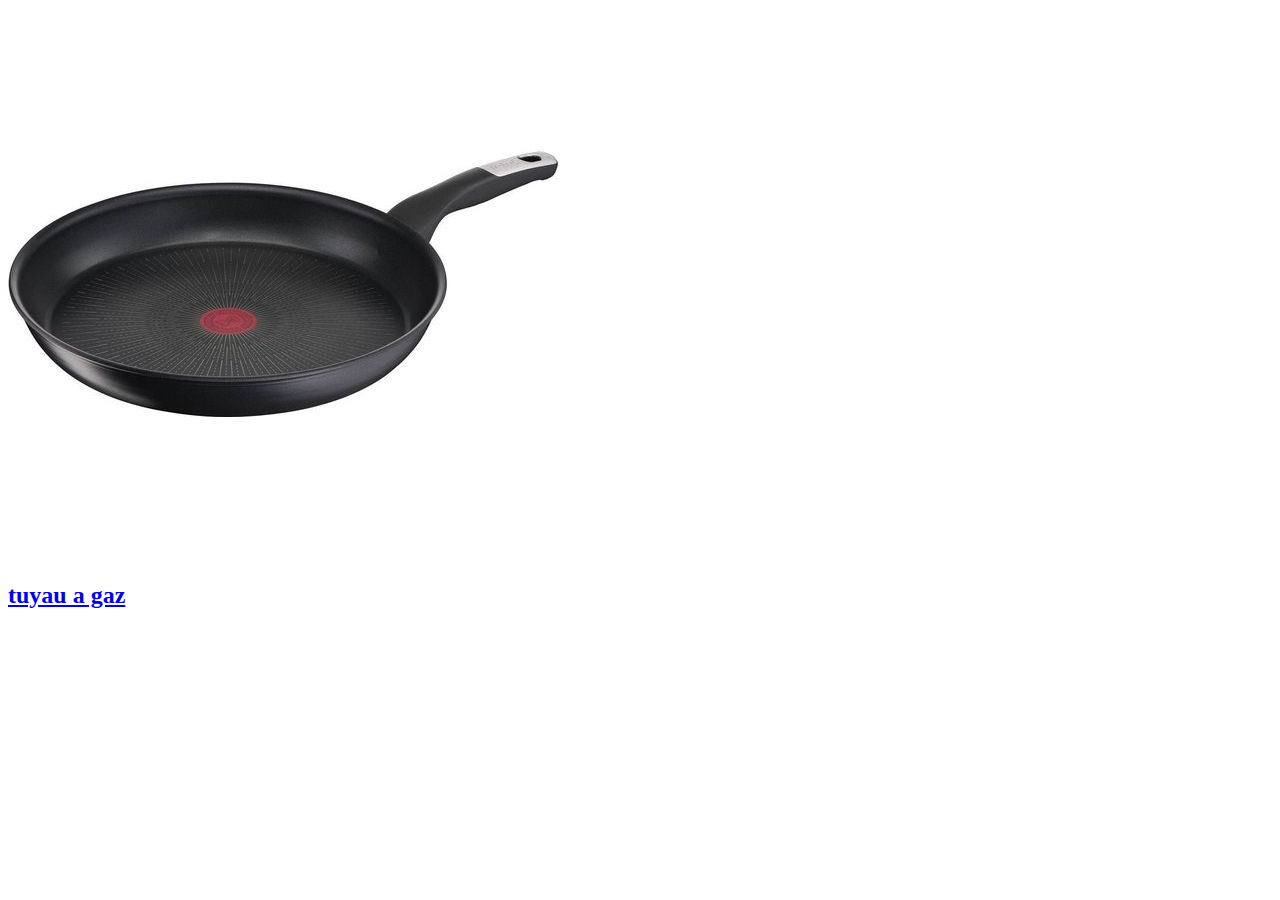
<file: explorer.html>
<!DOCTYPE html>
<html lang="en">

<head>
    <title>liv Gaz</title>
</head>
<body>
    <a href="#"><img src="./assets/img/tefal-unlimited-poele-a-frire-32cm-88-0.jpg"a>
                <h2 class="h5 text-center mt-3 mb-3">tuyau a gaz</h2>
</body>
</file>
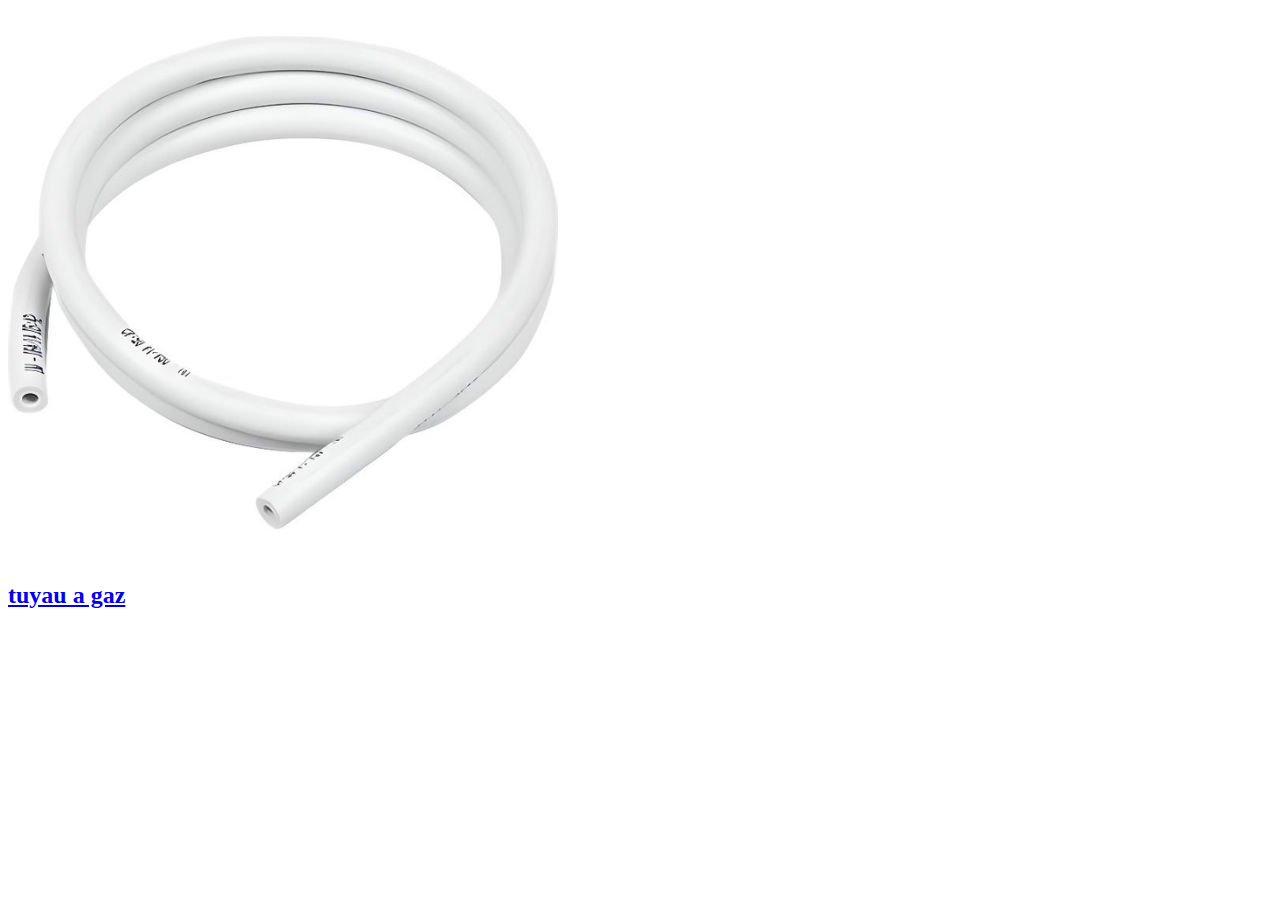
<file: voir.html>
<!DOCTYPE html>
<html lang="en">

<head>
    <title>liv Gaz</title>
</head>
<body>
    <a href="#"><img src="./assets/img/tuyau-caoutchouc-6x12-longueur-68-0.jpg"a>
                <h2 class="h5 text-center mt-3 mb-3">tuyau a gaz</h2>
</body>
</file>
